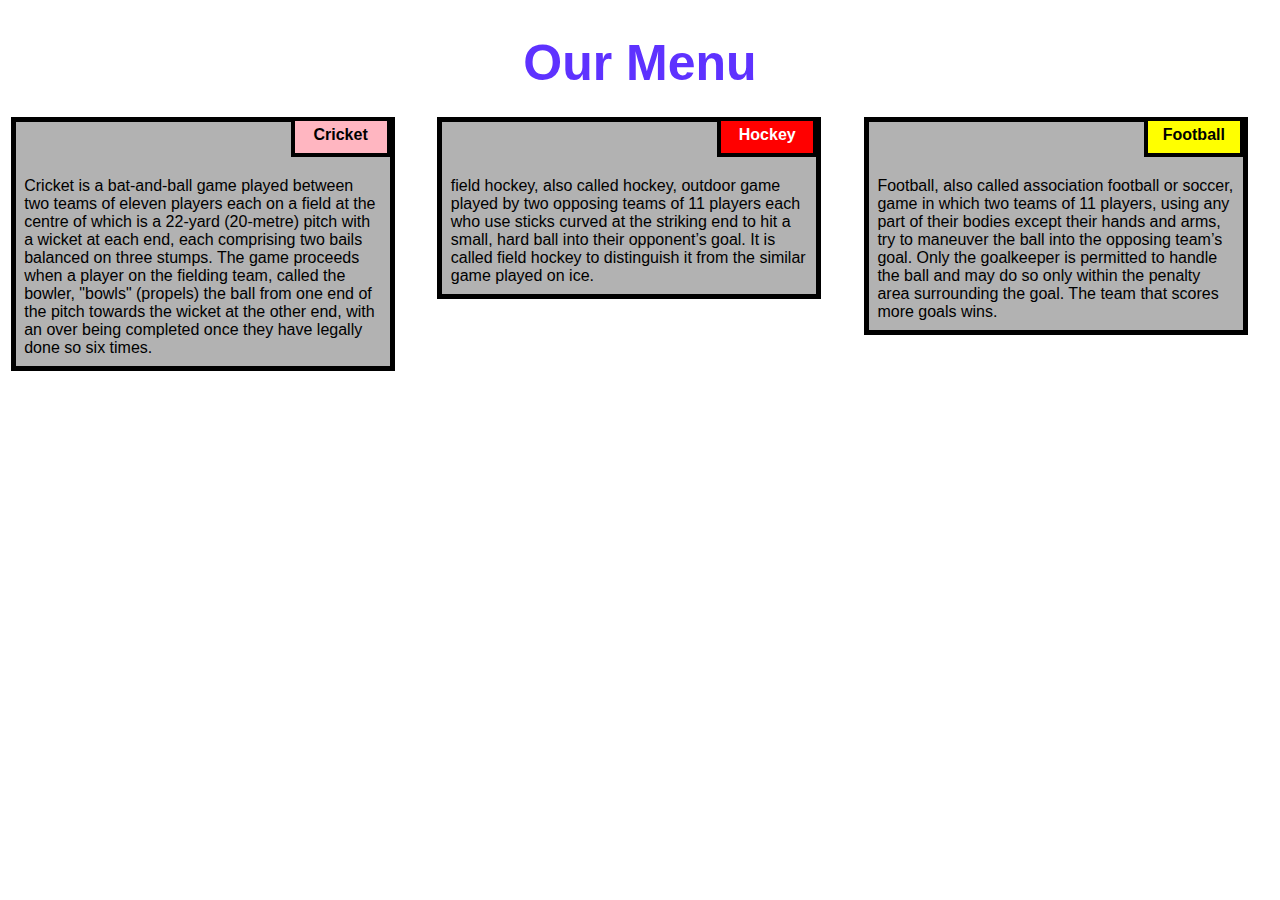
<file: index.html>
<!DOCTYPE html>
<html>
<head>

<title>module2solution</title>
<meta name="viewport" content="width=device-width, initial-scale=1">
<link rel="stylesheet" href="style.css">

</head>
<body>
<h1>Our Menu</h1>



  <div class="col-lg-4 col-md-6 col-sm-12">
  	<div class="box">
  		<p class="content-name n1">Cricket</p>
  		<p class="content">Cricket is a bat-and-ball game played between two teams of eleven players each on a field at the centre of which is a 22-yard (20-metre) pitch with a wicket at each end, each comprising two bails balanced on three stumps. The game proceeds when a player on the fielding team, called the bowler, "bowls" (propels) the ball from one end of the pitch towards the wicket at the other end, with an over being completed once they have legally done so six times.</p>
  	</div>
  </div>

  <div class="col-lg-4 col-md-6 col-sm-12">
  	<div class="box">
   		<p class="content-name n2">Hockey</p>
   		<p class="content">field hockey, also called hockey, outdoor game played by two opposing teams of 11 players each who use sticks curved at the striking end to hit a small, hard ball into their opponent’s goal. It is called field hockey to distinguish it from the similar game played on ice.</p>
  	</div>
  </div>

  <div class="col-lg-4 col-md-12 col-sm-12">
  	<div class="box">
  		<p class="content-name n3">Football</p>
  		<p class="content">Football, also called association football or soccer, game in which two teams of 11 players, using any part of their bodies except their hands and arms, try to maneuver the ball into the opposing team’s goal. Only the goalkeeper is permitted to handle the ball and may do so only within the penalty area surrounding the goal. The team that scores more goals wins.</p>
  	</div>	
  </div>

</body>
</html>
</file>
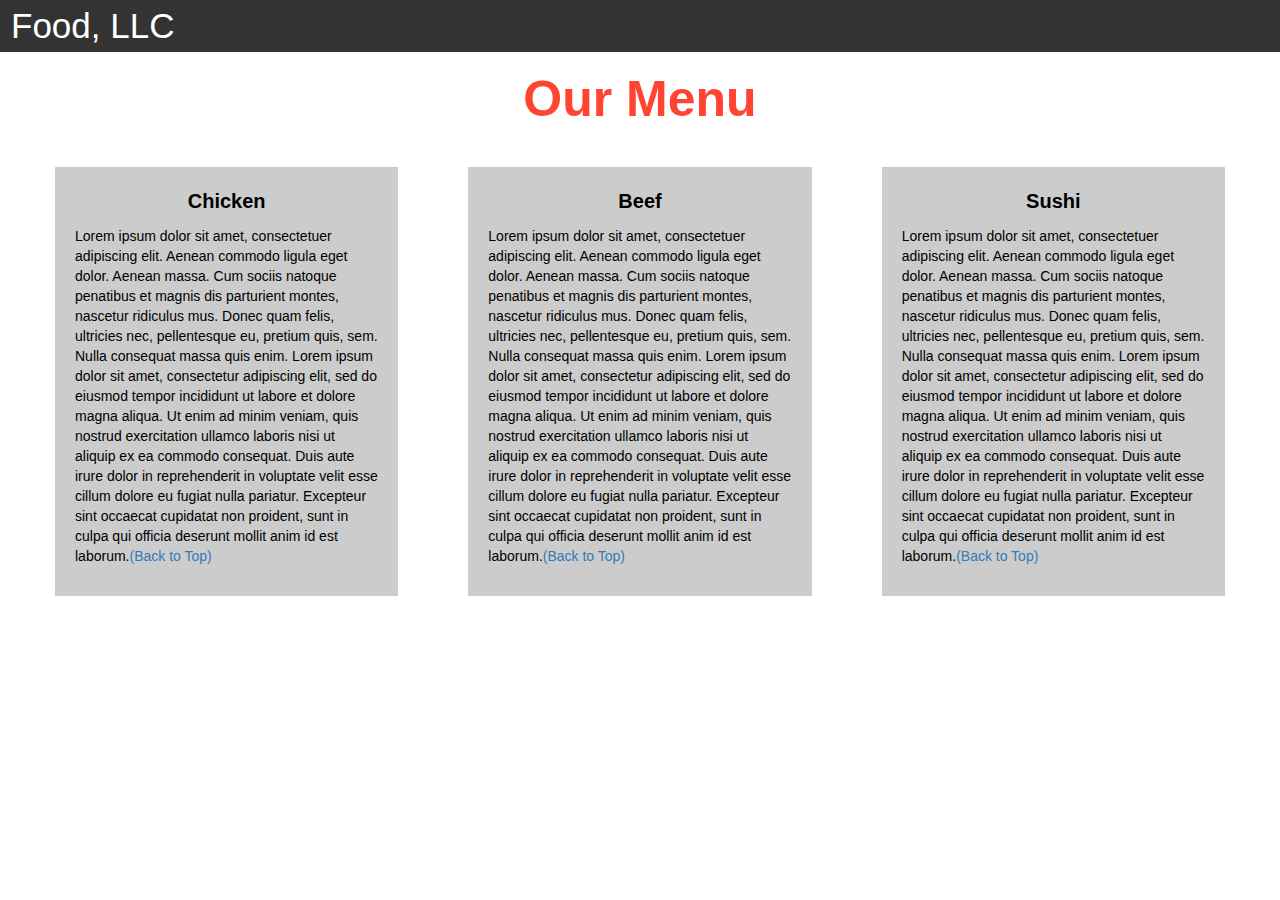
<file: module3/index.html>
<!DOCTYPE html>
<html>
<head>

<title>Module 3</title>

  <meta name="viewport" content="width=device-width, initial-scale=1">
  <link rel="stylesheet" href="https://maxcdn.bootstrapcdn.com/bootstrap/3.3.7/css/bootstrap.min.css">
  <script src="https://ajax.googleapis.com/ajax/libs/jquery/3.3.1/jquery.min.js"></script>
  <script src="https://maxcdn.bootstrapcdn.com/bootstrap/3.3.7/js/bootstrap.min.js"></script>

</head>

<meta name="viewport" content="width=device-width, initial-scale=1">
<link rel="stylesheet" href="style.css">



<body>


<nav class="navbar" id="top">
  <div class="container-fluid">

    <div class="navbar-header">
      <button type="button" class="navbar-toggle" data-toggle="collapse" data-target="#myNavbar">
        <span class="icon-bar"></span>
        <span class="icon-bar"></span>
        <span class="icon-bar"></span> 
      </button>
      <a class="navbar-brand" href="#">Food, LLC</a>
    </div>

    <div class="collapse" id="myNavbar">
      <ul class="nav navbar-nav visible-xs">
        <li><a class="menu-item" href="#">Chicken</a></li>
        <li><a class="menu-item" href="#">Beef</a></li> 
        <li><a class="menu-item" href="#">Sushi</a></li> 
      </ul>
    </div>

  </div>
</nav>

<h1 class="main-title">Our Menu</h1>



<div class="row-1">

  <div class="col-md-4 col-sm-6 col-xs-12"> <!col-lg-4 col-md-6 col-sm-12>
    <div class="content-box">
      <p class="item-name">Chicken</p>
      <p>Lorem ipsum dolor sit amet, consectetuer adipiscing elit. Aenean commodo ligula eget dolor. Aenean massa. Cum sociis natoque penatibus et magnis dis parturient montes, nascetur ridiculus mus. Donec quam felis, ultricies nec, pellentesque eu, pretium quis, sem. Nulla consequat massa quis enim. Lorem ipsum dolor sit amet, consectetur adipiscing elit, sed do eiusmod tempor incididunt ut labore et dolore magna aliqua. Ut enim ad minim veniam, quis nostrud exercitation ullamco laboris nisi ut aliquip ex ea commodo consequat. Duis aute irure dolor in reprehenderit in voluptate velit esse cillum dolore eu fugiat nulla pariatur. Excepteur sint occaecat cupidatat non proident, sunt in culpa qui officia deserunt mollit anim id est laborum.<a href="#top">(Back to Top)</a></p>
    </div>
  </div>

  <div class="col-md-4 col-sm-6 col-xs-12">
    <div class="content-box">
      <p class="item-name">Beef</p>
      <p>Lorem ipsum dolor sit amet, consectetuer adipiscing elit. Aenean commodo ligula eget dolor. Aenean massa. Cum sociis natoque penatibus et magnis dis parturient montes, nascetur ridiculus mus. Donec quam felis, ultricies nec, pellentesque eu, pretium quis, sem. Nulla consequat massa quis enim. Lorem ipsum dolor sit amet, consectetur adipiscing elit, sed do eiusmod tempor incididunt ut labore et dolore magna aliqua. Ut enim ad minim veniam, quis nostrud exercitation ullamco laboris nisi ut aliquip ex ea commodo consequat. Duis aute irure dolor in reprehenderit in voluptate velit esse cillum dolore eu fugiat nulla pariatur. Excepteur sint occaecat cupidatat non proident, sunt in culpa qui officia deserunt mollit anim id est laborum.<a href="#top">(Back to Top)</a></p>
    </div>
  </div>


  <div class="col-md-4 col-sm-6 col-xs-12">
    <div class="content-box">
      <p class="item-name">Sushi</p>
      <p>Lorem ipsum dolor sit amet, consectetuer adipiscing elit. Aenean commodo ligula eget dolor. Aenean massa. Cum sociis natoque penatibus et magnis dis parturient montes, nascetur ridiculus mus. Donec quam felis, ultricies nec, pellentesque eu, pretium quis, sem. Nulla consequat massa quis enim. Lorem ipsum dolor sit amet, consectetur adipiscing elit, sed do eiusmod tempor incididunt ut labore et dolore magna aliqua. Ut enim ad minim veniam, quis nostrud exercitation ullamco laboris nisi ut aliquip ex ea commodo consequat. Duis aute irure dolor in reprehenderit in voluptate velit esse cillum dolore eu fugiat nulla pariatur. Excepteur sint occaecat cupidatat non proident, sunt in culpa qui officia deserunt mollit anim id est laborum.<a href="#top">(Back to Top)</a></p>
    </div>
  </div>

</div>


</body>
</html>
</file>
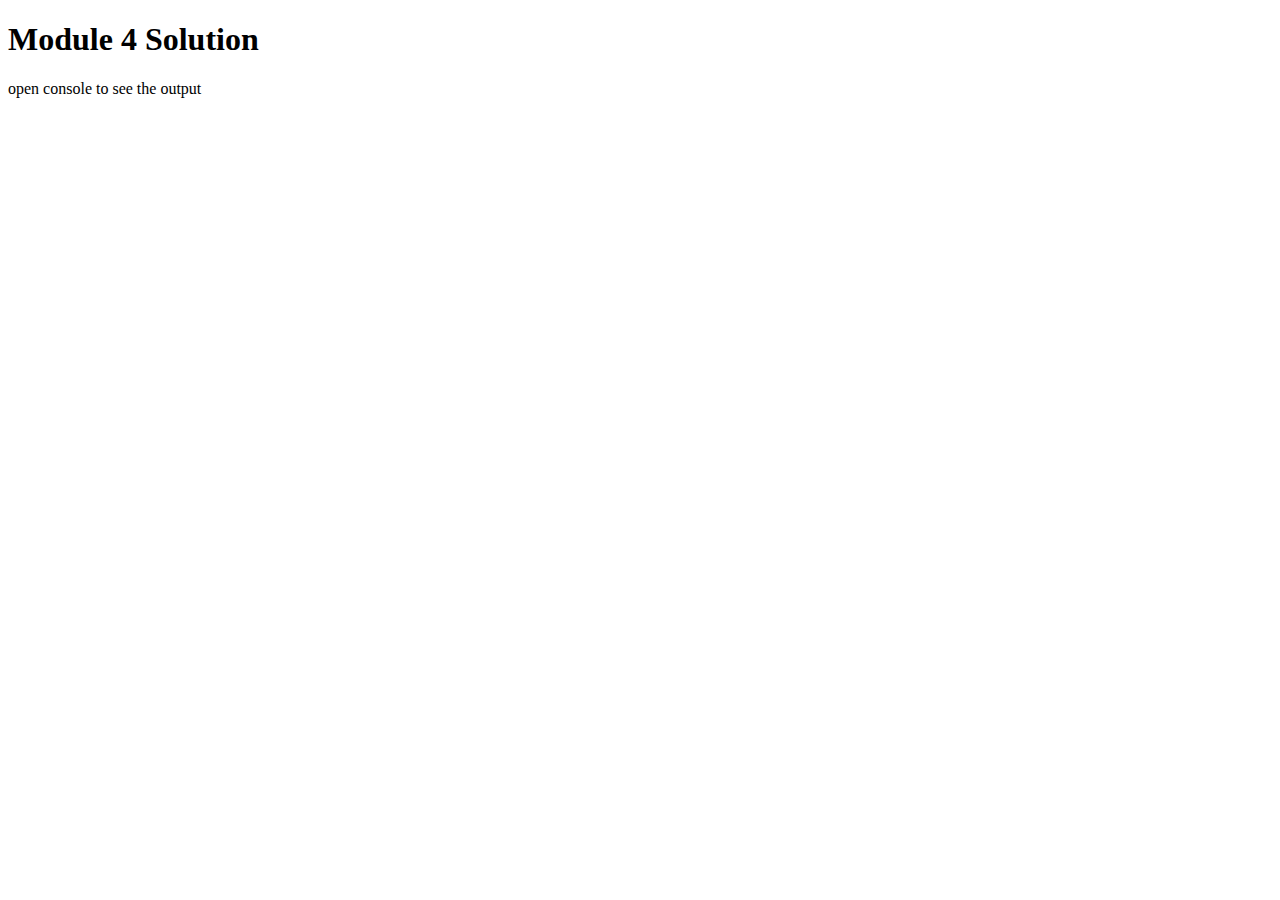
<file: module4/index.html>
<!DOCTYPE html>
<html>
<head>
  <meta charset="utf-8">
  <title>Module 4 Solution </title>
  <script src="Hello.js"></script>
  <script src="Bye.js"></script>
  <script src="script.js"></script>
</head>
<body>
  <h1>Module 4 Solution </h1>
  <p>open console to see the output</p>
</body>
</html>
</file>
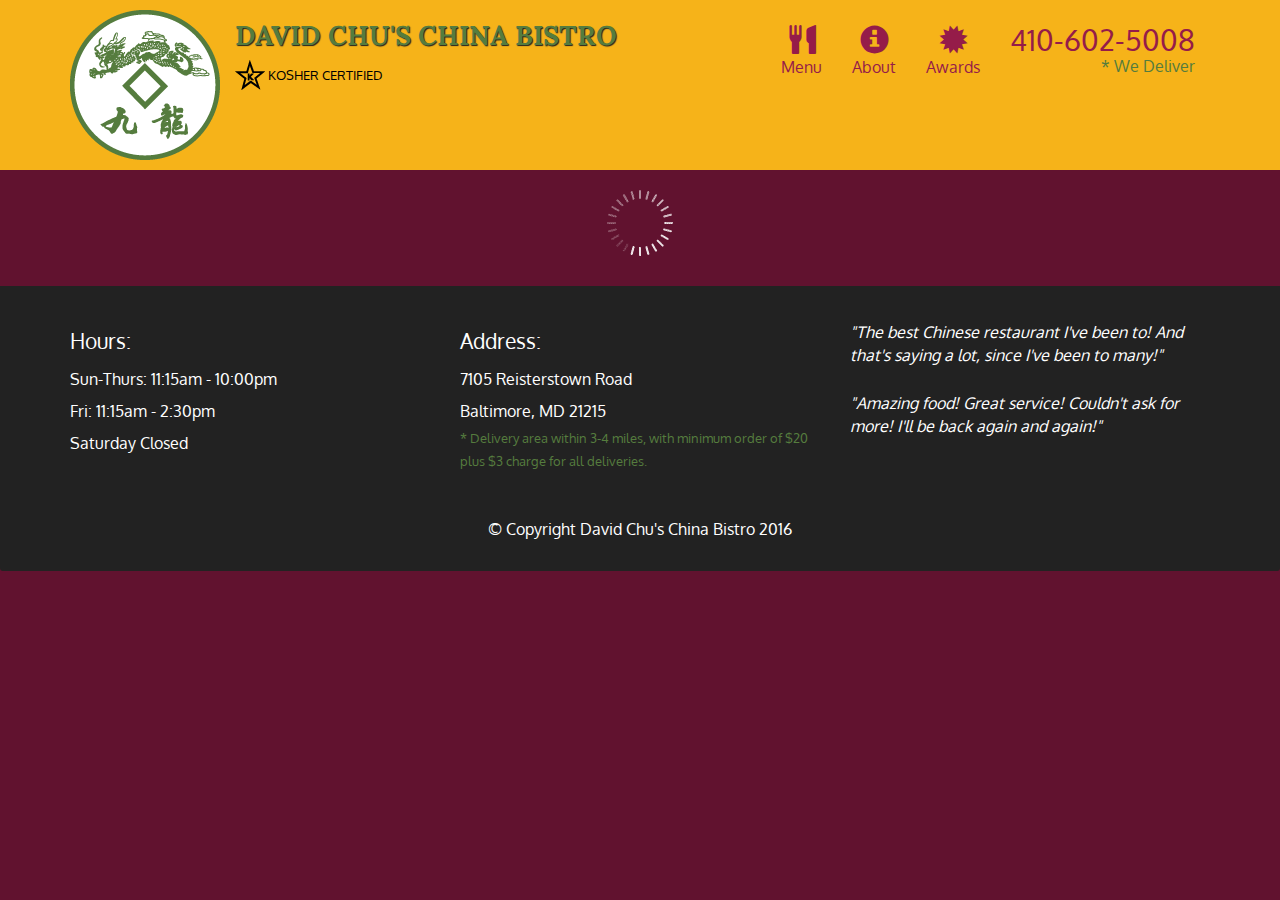
<file: module5/index.html>
<!doctype html>
<html lang="en">
  <head>
    <meta charset="utf-8">
    <meta http-equiv="X-UA-Compatible" content="IE=edge">
    <meta name="viewport" content="width=device-width, initial-scale=1">
    <title>David Chu's China Bistro</title>
    <link rel="stylesheet" href="css/boothstrap.min.css">
    <link rel="stylesheet" href="css/style.css">
    <link href='https://fonts.googleapis.com/css?family=Oxygen:400,300,700' rel='stylesheet' type='text/css'>
    <link href='https://fonts.googleapis.com/css?family=Lora' rel='stylesheet' type='text/css'>
  </head>
<body>
  <header>
    <nav id="header-nav" class="navbar navbar-default">
      <div class="container">
        <div class="navbar-header">
          <a href="index.html" class="pull-left visible-md visible-lg">
            <div id="logo-img" alt="Logo image"></div>
          </a>

          <div class="navbar-brand">
            <a href="index.html"><h1>David Chu's China Bistro</h1></a>
            <p>
              <img src="images/star-k-logo.png" alt="Kosher certification">
              <span>Kosher Certified</span>
            </p>
          </div>

          <button id="navbarToggle" type="button" class="navbar-toggle collapsed" data-toggle="collapse" data-target="#collapsable-nav" aria-expanded="false">
            <span class="sr-only">Toggle navigation</span>
            <span class="icon-bar"></span>
            <span class="icon-bar"></span>
            <span class="icon-bar"></span>
          </button>
        </div>
        
        <div id="collapsable-nav" class="collapse navbar-collapse">
           <ul id="nav-list" class="nav navbar-nav navbar-right">
            <li id="navHomeButton" class="visible-xs active">
              <a href="index.html">
                <span class="glyphicon glyphicon-home"></span> Home</a>
            </li>
            <li id="navMenuButton">
              <a href="#" onclick="$dc.loadMenuCategories();">
                <span class="glyphicon glyphicon-cutlery"></span><br class="hidden-xs"> Menu</a>
            </li>
            <li>
              <a href="#">
                <span class="glyphicon glyphicon-info-sign"></span><br class="hidden-xs"> About</a>
            </li>
            <li>
              <a href="#">
                <span class="glyphicon glyphicon-certificate"></span><br class="hidden-xs"> Awards</a>
            </li>
            <li id="phone" class="hidden-xs">
              <a href="tel:410-602-5008">
                <span>410-602-5008</span></a><div>* We Deliver</div>
            </li>
          </ul><!-- #nav-list -->
        </div><!-- .collapse .navbar-collapse -->
      </div><!-- .container -->
    </nav><!-- #header-nav -->
  </header>

  <div id="call-btn" class="visible-xs">
    <a class="btn" href="tel:410-602-5008">
    <span class="glyphicon glyphicon-earphone"></span>
    410-602-5008
    </a>
  </div>
  <div id="xs-deliver" class="text-center visible-xs">* We Deliver</div>

  <div id="main-content" class="container"></div>

  <footer class="panel-footer">
    <div class="container">
      <div class="row">
        <section id="hours" class="col-sm-4">
          <span>Hours:</span><br>
          Sun-Thurs: 11:15am - 10:00pm<br>
          Fri: 11:15am - 2:30pm<br>
          Saturday Closed
          <hr class="visible-xs">
        </section>
        <section id="address" class="col-sm-4">
          <span>Address:</span><br>
          7105 Reisterstown Road<br>
          Baltimore, MD 21215
          <p>* Delivery area within 3-4 miles, with minimum order of $20 plus $3 charge for all deliveries.</p>
          <hr class="visible-xs">
        </section>
        <section id="testimonials" class="col-sm-4">
          <p>"The best Chinese restaurant I've been to! And that's saying a lot, since I've been to many!"</p>
          <p>"Amazing food! Great service! Couldn't ask for more! I'll be back again and again!"</p>
        </section>
      </div>
      <div class="text-center">&copy; Copyright David Chu's China Bistro 2016</div>
    </div>
  </footer>

  <!-- jQuery (Bootstrap JS plugins depend on it) -->
  <script src="js/jquery-2.1.4.min.js"></script>
  <script src="js/bootstrap.min.js"></script>
  <script src="js/ajax-utils.js"></script>
  <script src="js/script.js"></script>
</body>
</html>
</file>
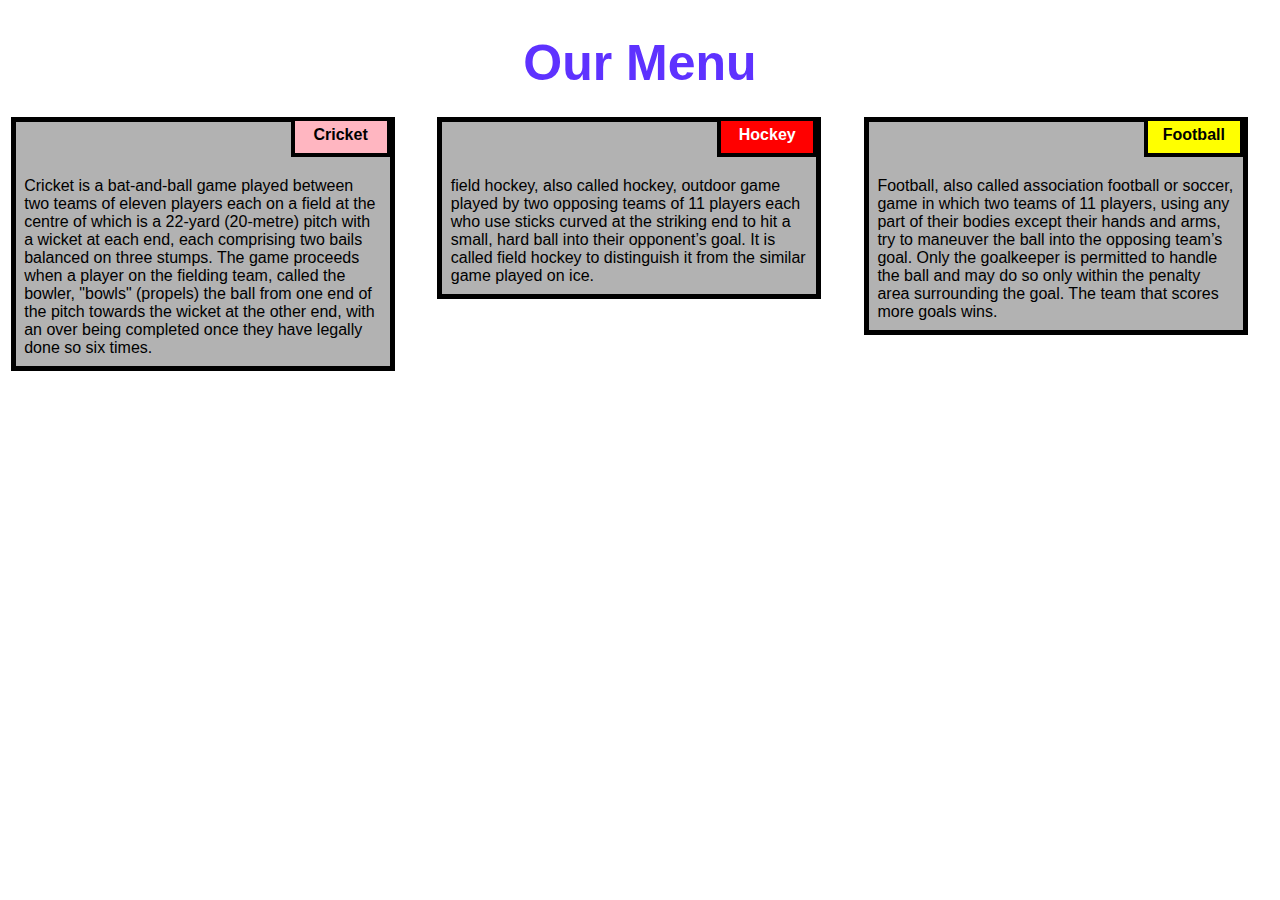
<file: module2assignment.html>
<!DOCTYPE html>
<html>
<head>

<title>module2solution</title>
<meta name="viewport" content="width=device-width, initial-scale=1">
<link rel="stylesheet" href="module2.css">

</head>
<body>
<h1>Our Menu</h1>



  <div class="col-lg-4 col-md-6 col-sm-12">
  	<div class="box">
  		<p class="content-name n1">Cricket</p>
  		<p class="content">Cricket is a bat-and-ball game played between two teams of eleven players each on a field at the centre of which is a 22-yard (20-metre) pitch with a wicket at each end, each comprising two bails balanced on three stumps. The game proceeds when a player on the fielding team, called the bowler, "bowls" (propels) the ball from one end of the pitch towards the wicket at the other end, with an over being completed once they have legally done so six times.</p>
  	</div>
  </div>

  <div class="col-lg-4 col-md-6 col-sm-12">
  	<div class="box">
   		<p class="content-name n2">Hockey</p>
   		<p class="content">field hockey, also called hockey, outdoor game played by two opposing teams of 11 players each who use sticks curved at the striking end to hit a small, hard ball into their opponent’s goal. It is called field hockey to distinguish it from the similar game played on ice.</p>
  	</div>
  </div>

  <div class="col-lg-4 col-md-12 col-sm-12">
  	<div class="box">
  		<p class="content-name n3">Football</p>
  		<p class="content">Football, also called association football or soccer, game in which two teams of 11 players, using any part of their bodies except their hands and arms, try to maneuver the ball into the opposing team’s goal. Only the goalkeeper is permitted to handle the ball and may do so only within the penalty area surrounding the goal. The team that scores more goals wins.</p>
  	</div>	
  </div>

</body>
</html>
</file>
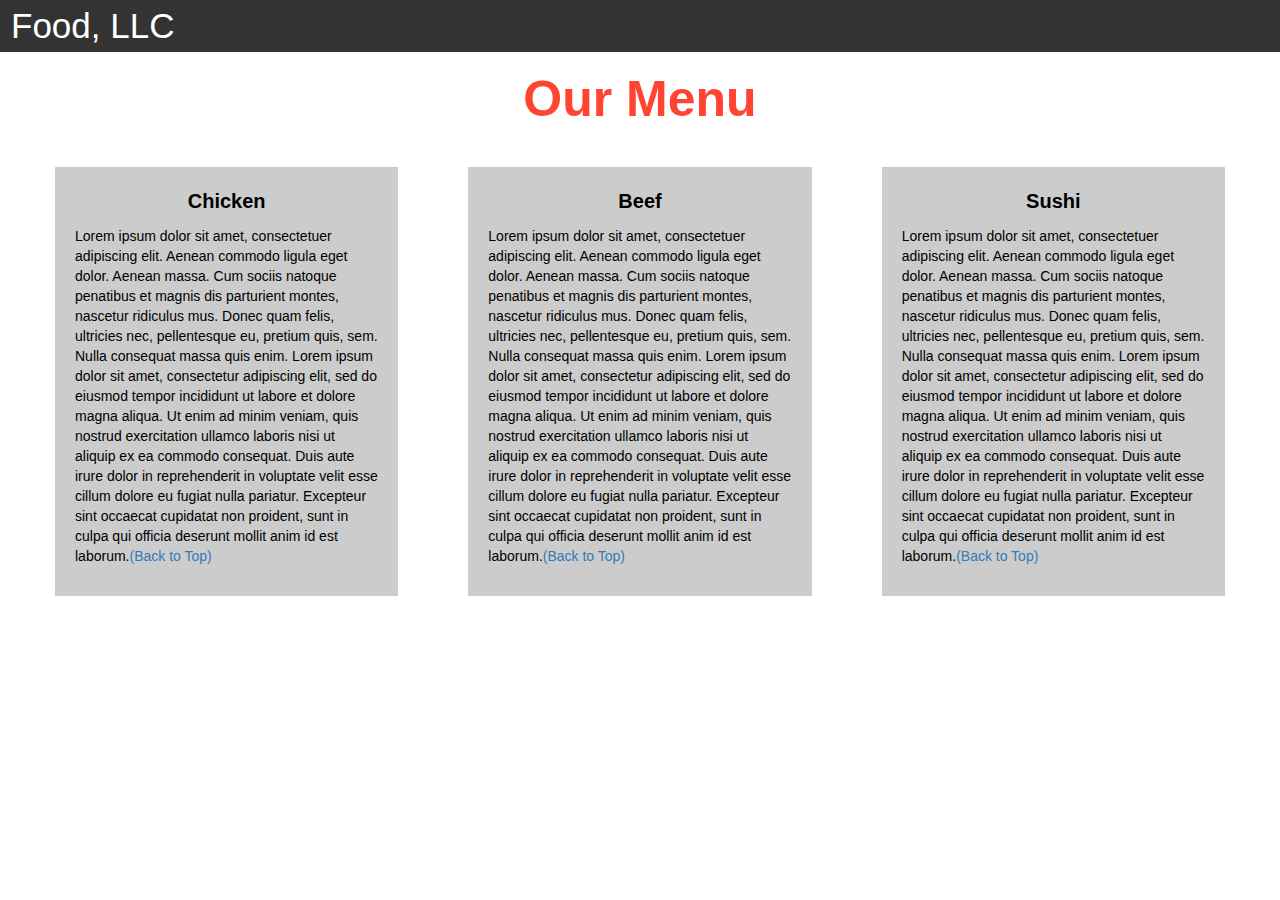
<file: module3/module3.html>
<!DOCTYPE html>
<html>
<head>

<title>Module 3</title>

  <meta name="viewport" content="width=device-width, initial-scale=1">
  <link rel="stylesheet" href="https://maxcdn.bootstrapcdn.com/bootstrap/3.3.7/css/bootstrap.min.css">
  <script src="https://ajax.googleapis.com/ajax/libs/jquery/3.3.1/jquery.min.js"></script>
  <script src="https://maxcdn.bootstrapcdn.com/bootstrap/3.3.7/js/bootstrap.min.js"></script>

</head>

<meta name="viewport" content="width=device-width, initial-scale=1">
<link rel="stylesheet" href="module3.css">



<body>


<nav class="navbar" id="top">
  <div class="container-fluid">

    <div class="navbar-header">
      <button type="button" class="navbar-toggle" data-toggle="collapse" data-target="#myNavbar">
        <span class="icon-bar"></span>
        <span class="icon-bar"></span>
        <span class="icon-bar"></span> 
      </button>
      <a class="navbar-brand" href="#">Food, LLC</a>
    </div>

    <div class="collapse" id="myNavbar">
      <ul class="nav navbar-nav visible-xs">
        <li><a class="menu-item" href="#">Chicken</a></li>
        <li><a class="menu-item" href="#">Beef</a></li> 
        <li><a class="menu-item" href="#">Sushi</a></li> 
      </ul>
    </div>

  </div>
</nav>

<h1 class="main-title">Our Menu</h1>



<div class="row-1">

  <div class="col-md-4 col-sm-6 col-xs-12"> <!col-lg-4 col-md-6 col-sm-12>
    <div class="content-box">
      <p class="item-name">Chicken</p>
      <p>Lorem ipsum dolor sit amet, consectetuer adipiscing elit. Aenean commodo ligula eget dolor. Aenean massa. Cum sociis natoque penatibus et magnis dis parturient montes, nascetur ridiculus mus. Donec quam felis, ultricies nec, pellentesque eu, pretium quis, sem. Nulla consequat massa quis enim. Lorem ipsum dolor sit amet, consectetur adipiscing elit, sed do eiusmod tempor incididunt ut labore et dolore magna aliqua. Ut enim ad minim veniam, quis nostrud exercitation ullamco laboris nisi ut aliquip ex ea commodo consequat. Duis aute irure dolor in reprehenderit in voluptate velit esse cillum dolore eu fugiat nulla pariatur. Excepteur sint occaecat cupidatat non proident, sunt in culpa qui officia deserunt mollit anim id est laborum.<a href="#top">(Back to Top)</a></p>
    </div>
  </div>

  <div class="col-md-4 col-sm-6 col-xs-12">
    <div class="content-box">
      <p class="item-name">Beef</p>
      <p>Lorem ipsum dolor sit amet, consectetuer adipiscing elit. Aenean commodo ligula eget dolor. Aenean massa. Cum sociis natoque penatibus et magnis dis parturient montes, nascetur ridiculus mus. Donec quam felis, ultricies nec, pellentesque eu, pretium quis, sem. Nulla consequat massa quis enim. Lorem ipsum dolor sit amet, consectetur adipiscing elit, sed do eiusmod tempor incididunt ut labore et dolore magna aliqua. Ut enim ad minim veniam, quis nostrud exercitation ullamco laboris nisi ut aliquip ex ea commodo consequat. Duis aute irure dolor in reprehenderit in voluptate velit esse cillum dolore eu fugiat nulla pariatur. Excepteur sint occaecat cupidatat non proident, sunt in culpa qui officia deserunt mollit anim id est laborum.<a href="#top">(Back to Top)</a></p>
    </div>
  </div>


  <div class="col-md-4 col-sm-6 col-xs-12">
    <div class="content-box">
      <p class="item-name">Sushi</p>
      <p>Lorem ipsum dolor sit amet, consectetuer adipiscing elit. Aenean commodo ligula eget dolor. Aenean massa. Cum sociis natoque penatibus et magnis dis parturient montes, nascetur ridiculus mus. Donec quam felis, ultricies nec, pellentesque eu, pretium quis, sem. Nulla consequat massa quis enim. Lorem ipsum dolor sit amet, consectetur adipiscing elit, sed do eiusmod tempor incididunt ut labore et dolore magna aliqua. Ut enim ad minim veniam, quis nostrud exercitation ullamco laboris nisi ut aliquip ex ea commodo consequat. Duis aute irure dolor in reprehenderit in voluptate velit esse cillum dolore eu fugiat nulla pariatur. Excepteur sint occaecat cupidatat non proident, sunt in culpa qui officia deserunt mollit anim id est laborum.<a href="#top">(Back to Top)</a></p>
    </div>
  </div>

</div>


</body>
</html>
</file>
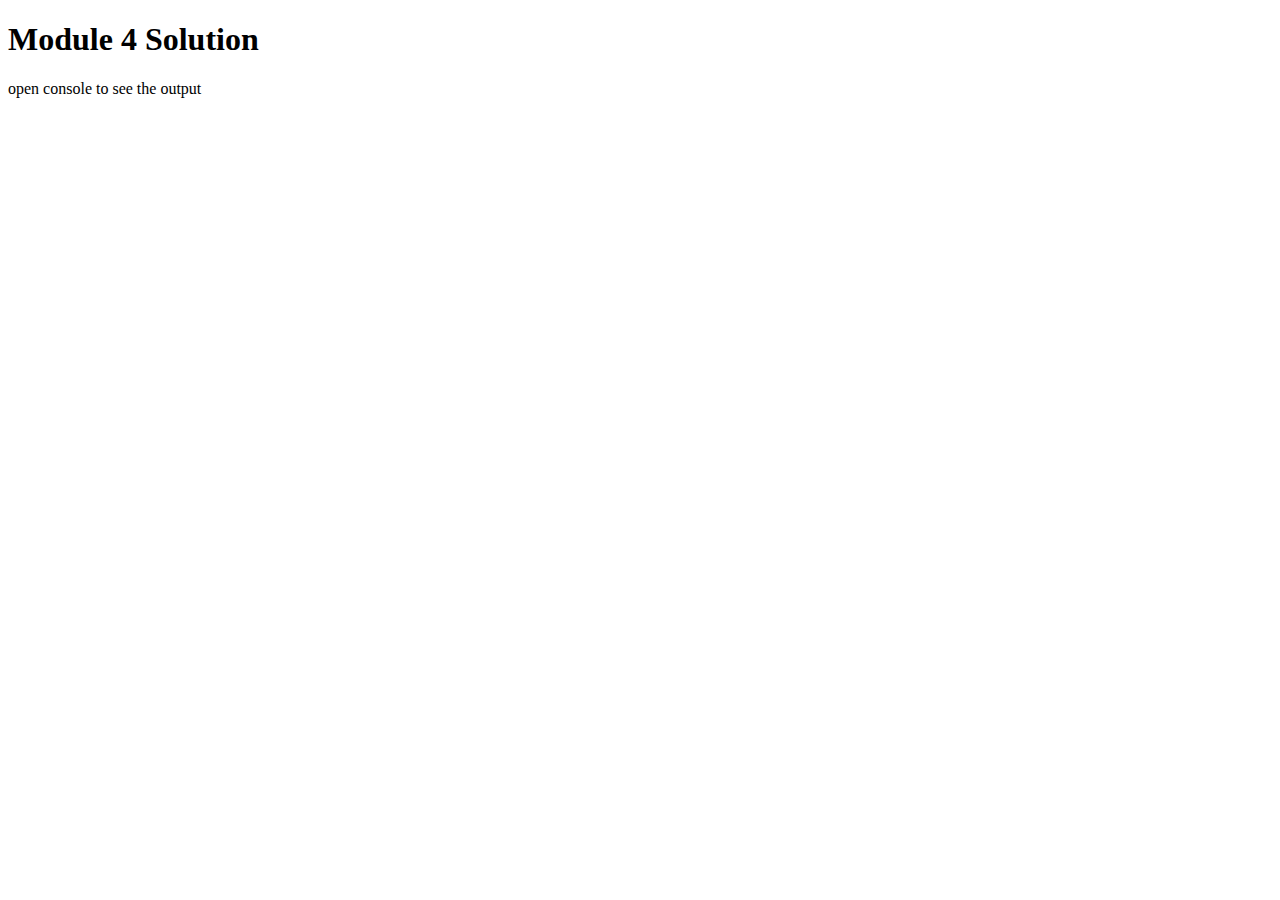
<file: module4/module4.html>
<!DOCTYPE html>
<html>
<head>
  <meta charset="utf-8">
  <title>Module 4 Solution </title>
  <script src="hello.js"></script>
  <script src="bye.js"></script>
  <script src="module4.js"></script>
</head>
<body>
  <h1>Module 4 Solution </h1>
  <p>open console to see the output</p>
</body>
</html>
</file>
<file: style.css>
* {
    box-sizing: border-box;
  }
  
  body{
      margin: 0;
      padding: 0;
    font-family: "Time-Roman", cursive, sans-serif;
  }
  
  h1 {
    margin-bottom: 15px;
    text-align: center;
    color: #5e32ff;
    font-size: 50px;
  }
  
  
  .box{
    width: 100%;
    overflow: none;
  }
  
  
  .content-name{
    overflow: none;
    text-align: center;
    border: 4px solid black;
    width: 100px;
    height: 40px;
    padding: 5px;
    float: right;
    margin-right: 36px;
    margin-top: 0px;
    font-weight: bold;
    position: relative;
  }
  
  .content{
    border: 5px solid black;
    width: 90%;
    height: auto;
    margin: 2.5%;
    color: black
    font-size 25px;
    padding: 2%;
    padding-top: 55px;
    background-color: rgba(0,0,0,0.3);
  }
  
  .n1{
    background-color: #FFB6C1;
  }
  
  .n2{
    color: white;
    background-color: #FF0000;
  }
  .n3{
    background-color: #FFFF00;
  }
  
  
  /********** Large devices only **********/
  @media (min-width: 992px) {
    .col-lg-4 {
        float: left;
      width: 33.33%;
    }
  }
  /********** Medium devices only **********/
  @media (min-width: 768px) and (max-width: 991px) {
    .col-md-6,.col-md-12 {
      float: left;
    }
    .col-md-6 {
      width: 50%;
    }
    .col-md-12 {
      margin-left: -10px;
      width: 100%;
    }
    .name3{
      margin-right: 65px;
      width: 100px;
    }
  }
  
  @media (min-width: 0px) and (max-width: 767px) {
    .col-sm-12 {
        float: left;
      width: 100%;
    }
    .content-name{
      margin-right: 30px;
    }
  }
</file>
<file: module3/style.css>
.container-fluid{
	margin: 0;
	padding: 0;
}

.navbar{
	border-radius: 0px;
	background-color: rgba(0,0,0,0.8);
}

.navbar-brand{
  font-size: 35px;
  color: white;
  padding-left: 25px;
}

.navbar-brand:hover{
	color: white;
}

.nav{
	margin: 0;
	padding: 0;
}

.navbar-nav{
  font-size: 25px;
  text-align: center;
  margin: 0;
  padding: 0;
}

.navbar-toggle{
	border: 2px solid white;
	margin-right: 25px;
}

.icon-bar{
	background-color: white;
}


.main-title{
  margin-bottom: 15px;
  text-align: center;
  color: #ff4532;
  font-size: 50px;
  font-family: "Comic Sans MS", cursive, sans-serif;
  font-weight: bold;
}

li{
	box-sizing: border-box;
	width: 100%;
}

.menu-item{
	padding: 0;
	margin: 0;
	width: 100%;
	background-color: white;
	border-bottom: 1px solid black;
	color: black;
	display: block;
}

.menu-item:hover{
	background-color: rgba(0,0,0,0.9);
	color: rgba(0,0,0,0.4);
}



.row-1{
	margin: 20px;
}

.content-box{
	margin: 20px;
	width: auto;
	height: auto;
	color: black;
	background-color: rgba(0,0,0,0.2);
	font-family: "Comic Sans MS", cursive, sans-serif;
	padding: 20px;
}

.item-name{
	text-align: center;
	font-size: 20px;
	font-weight: bold;
}
</file>
<file: module5/css/style.css>
body {
  font-size: 16px;
  color: #fff;
  background-color: #61122f;
  font-family: 'Oxygen', sans-serif;
}

/** HEADER **/
#header-nav {
  background-color: #f6b319;
  border-radius: 0;
  border: 0;
}

#logo-img {
  background: url('../images/restaurant-logo_large.png') no-repeat;
  width: 150px;
  height: 150px;
  margin: 10px 15px 10px 0;
}

.navbar-brand {
  padding-top: 25px;
}
.navbar-brand h1 { /* Restaurant name */
  font-family: 'Lora', serif;
  color: #557c3e;
  font-size: 1.5em;
  text-transform: uppercase;
  font-weight: bold;
  text-shadow: 1px 1px 1px #222;
  margin-top: 0;
  margin-bottom: 0;
  line-height: .75;
}
.navbar-brand a:hover, .navbar-brand a:focus {
  text-decoration: none;
}
.navbar-brand p { /* Kosher cert */
  color: #000;
  text-transform: uppercase;
  font-size: .7em;
  margin-top: 15px;
}
.navbar-brand p span { /* Star-K */
  vertical-align: middle;
}

#nav-list {
  margin-top: 10px;
}
#nav-list a {
  color: #951C49;
  text-align: center;
}
#nav-list a:hover {
  background: #E7E7E7;
}
#nav-list a span {
  font-size: 1.8em;
}

#phone {
  margin-top: 5px;
}
#phone a { /* Phone number */
  text-align: right;
  padding-bottom: 0;
}
#phone div { /* We Deliver */
  color: #557c3e;
  text-align: right;
  padding-right: 15px;
}

.navbar-header button.navbar-toggle, .navbar-header .icon-bar {
  border: 1px solid #61122f;
}
.navbar-header button.navbar-toggle {
  clear: both;
  margin-top: -30px;
}
/* END HEADER */

/* FOOTER */
.panel-footer {
  margin-top: 30px;
  padding-top: 35px;
  padding-bottom: 30px;
  background-color: #222;
  border-top: 0;
}
.panel-footer div.row {
  margin-bottom: 35px;
}
#hours, #address {
  line-height: 2;
}
#hours > span, #address > span {
  font-size: 1.3em;
}
#address p {
  color: #557c3e;
  font-size: .8em;
  line-height: 1.8;
}
#testimonials {
  font-style: italic;
}
#testimonials p:nth-child(2) {
  margin-top: 25px;
}
/* END FOOTER */



/* HOME PAGE */
.container .jumbotron {
  box-shadow: 0 0 50px #3F0C1F;
  border: 2px solid #3F0C1F;
}

#menu-tile, #specials-tile, #map-tile {
  height: 250px;
  width: 100%;
  margin-bottom: 15px;
  position: relative;
  border: 2px solid #3F0C1F;
  overflow: hidden;
}
#menu-tile:hover, #specials-tile:hover, #map-tile:hover {
  box-shadow: 0 1px 5px 1px #cccccc;
}
#menu-tile {
  background: url('../images/menu-tile.jpg') no-repeat;
  background-position: center;
}
#specials-tile {
  background: url('../images/specials-tile.jpg') no-repeat;
  background-position: center;
}
#menu-tile span, #specials-tile span, #map-tile span {
  position: absolute;
  bottom: 0;
  right: 0;
  width: 100%;
  text-align: center;
  font-size: 1.6em;
  text-transform: uppercase;
  background-color: #000;
  color: #fff;
  opacity: .8;
}
/* END HOME PAGE */

/* MENU CATEGORIES PAGE */
.category-tile { 
  position: relative;
  border: 2px solid #3F0C1F;
  overflow: hidden;
  width: 200px;
  height: 200px;
  margin: 0 auto 15px;
}
.category-tile span {
  position: absolute;
  bottom: 0;
  right: 0;
  width: 100%;
  text-align: center;
  font-size: 1.2em;
  text-transform: uppercase;
  background-color: #000;
  color: #fff;
  opacity: .8;
}
.category-tile:hover {
  box-shadow: 0 1px 5px 1px #cccccc;
}

#menu-categories-title + div {
  margin-bottom: 50px;
}
/* END MENU CATEGORIES PAGE */

/* SINGLE CATEGORY PAGE */
.menu-item-tile {
  margin-bottom: 25px;
}
.menu-item-tile hr {
  width: 80%;
}
.menu-item-tile .menu-item-price {
  font-size: 1.1em;
  text-align: right;
  margin-top: -15px;
  margin-right: -15px;
}
.menu-item-tile .menu-item-price span {
  font-size: .6em;
}
.menu-item-photo {
  position: relative;
  border: 2px solid #3F0C1F; 
  overflow: hidden;
  padding: 0;
  margin-right: -15px;
  margin-left: auto;
  margin-bottom: 20px;
  max-width: 250px;
}
.menu-item-photo div {
  position: absolute;
  bottom: 0;
  right: 0;
  width: 80px;
  background-color: #557c3e;
  text-align: center;
}
.menu-item-description {
  padding-right: 30px;
}
h3.menu-item-title {
  margin: 0 0 10px;
}
.menu-item-details {
  font-size: .9em;
  font-style: italic;
}
/* END SINGLE CATEGORY PAGE */


/********** Large devices only **********/
@media (min-width: 1200px) {
  .container .jumbotron {
    background: url('../images/jumbotron_1200.jpg') no-repeat;
    height: 675px;
  }
}

/********** Medium devices only **********/
@media (min-width: 992px) and (max-width: 1199px) {
  /* Header */
  #logo-img {
    background: url('../images/restaurant-logo_medium.png') no-repeat;
    width: 100px;
    height: 100px;
    margin: 5px 5px 5px 0;
  }
  /* End Header */

  /* Home Page */
  .container .jumbotron {
    background: url('../images/jumbotron_992.jpg') no-repeat;
    height: 558px;
  }
  /* End Home Page */
}

/********** Small devices only **********/
@media (min-width: 768px) and (max-width: 991px) {
  /* Home Page */
  .container .jumbotron {
    background: url('../images/jumbotron_768.jpg') no-repeat;
    height: 432px;
  }
  /* End Home Page */
}

/********** Extra small devices only **********/
@media (max-width: 767px) {
  /* Header */
  .navbar-brand {
    padding-top: 10px;
    height: 80px;
  }
  .navbar-brand h1 { /* Restaurant name */
    padding-top: 10px;
    font-size: 5vw; /* 1vw = 1% of viewport width */
  }
  .navbar-brand p { /* Kosher cert */
    font-size: .6em;
    margin-top: 12px;
  }
  .navbar-brand p img { /* Star-K */
    height: 20px;
  }

  #collapsable-nav a { /* Collapsed nav menu text */
    font-size: 1.2em;
  }
  #collapsable-nav a span { /* Collapsed nav menu glyph */
    font-size: 1em;
    margin-right: 5px;
  }

  #call-btn > a {
    font-size: 1.5em;
    display: block;
    margin: 0 20px;
    padding: 10px;
    border: 2px solid #fff;
    background-color: #f6b319;
    color: #951c49;
  }
  #xs-deliver {
    margin-top: 5px;
    font-size: .7em;
    letter-spacing: .1em;
    text-transform: uppercase;
  }
  /* End Header */

  /* Footer */
  .panel-footer section {
    margin-bottom: 30px;
    text-align: center;
  }
  .panel-footer section:nth-child(3) {
    margin-bottom: 0; /* margin already exists on the whole row */
  }
  .panel-footer section hr {
    width: 50%;
  }
  /* End Footer */

  /* Home Page */
  .container .jumbotron {
    margin-top: 30px;
    padding: 0;
  }
  #menu-tile, #specials-tile {
    width: 360px;
    margin: 0 auto 15px;
  }

  .menu-item-photo {
    margin-right: auto;
  }
  .menu-item-tile .menu-item-price {
    text-align: center;
  }
  .menu-item-description {
    text-align: center;;
  }
}


/********** Super extra small devices Only :-) (e.g., iPhone 4) **********/
@media (max-width: 479px) {
  /* Header */
  .navbar-brand h1 { /* Restaurant name */
    padding-top: 5px;
    font-size: 6vw;
  }
  /* End Header */
  
  /* Home page */
  #menu-tile, #specials-tile {
    width: 280px;
    margin: 0 auto 15px;
  }

  .col-xxs-12 {
    position: relative;
    min-height: 1px;
    padding-right: 15px;
    padding-left: 15px;
    float: left;
    width: 100%;
  }
}
</file>
<file: module2.css>
* {
    box-sizing: border-box;
  }
  
  body{
      margin: 0;
      padding: 0;
    font-family: "Time-Roman", cursive, sans-serif;
  }
  
  h1 {
    margin-bottom: 15px;
    text-align: center;
    color: #5e32ff;
    font-size: 50px;
  }
  
  
  .box{
    width: 100%;
    overflow: none;
  }
  
  
  .content-name{
    overflow: none;
    text-align: center;
    border: 4px solid black;
    width: 100px;
    height: 40px;
    padding: 5px;
    float: right;
    margin-right: 36px;
    margin-top: 0px;
    font-weight: bold;
    position: relative;
  }
  
  .content{
    border: 5px solid black;
    width: 90%;
    height: auto;
    margin: 2.5%;
    color: black
    font-size 25px;
    padding: 2%;
    padding-top: 55px;
    background-color: rgba(0,0,0,0.3);
  }
  
  .n1{
    background-color: #FFB6C1;
  }
  
  .n2{
    color: white;
    background-color: #FF0000;
  }
  .n3{
    background-color: #FFFF00;
  }
  
  
  /********** Large devices only **********/
  @media (min-width: 992px) {
    .col-lg-4 {
        float: left;
      width: 33.33%;
    }
  }
  /********** Medium devices only **********/
  @media (min-width: 768px) and (max-width: 991px) {
    .col-md-6,.col-md-12 {
      float: left;
    }
    .col-md-6 {
      width: 50%;
    }
    .col-md-12 {
      margin-left: -10px;
      width: 100%;
    }
    .name3{
      margin-right: 65px;
      width: 100px;
    }
  }
  
  @media (min-width: 0px) and (max-width: 767px) {
    .col-sm-12 {
        float: left;
      width: 100%;
    }
    .content-name{
      margin-right: 30px;
    }
  }
</file>
<file: module3/module3.css>
.container-fluid{
	margin: 0;
	padding: 0;
}

.navbar{
	border-radius: 0px;
	background-color: rgba(0,0,0,0.8);
}

.navbar-brand{
  font-size: 35px;
  color: white;
  padding-left: 25px;
}

.navbar-brand:hover{
	color: white;
}

.nav{
	margin: 0;
	padding: 0;
}

.navbar-nav{
  font-size: 25px;
  text-align: center;
  margin: 0;
  padding: 0;
}

.navbar-toggle{
	border: 2px solid white;
	margin-right: 25px;
}

.icon-bar{
	background-color: white;
}


.main-title{
  margin-bottom: 15px;
  text-align: center;
  color: #ff4532;
  font-size: 50px;
  font-family: "Comic Sans MS", cursive, sans-serif;
  font-weight: bold;
}

li{
	box-sizing: border-box;
	width: 100%;
}

.menu-item{
	padding: 0;
	margin: 0;
	width: 100%;
	background-color: white;
	border-bottom: 1px solid black;
	color: black;
	display: block;
}

.menu-item:hover{
	background-color: rgba(0,0,0,0.9);
	color: rgba(0,0,0,0.4);
}



.row-1{
	margin: 20px;
}

.content-box{
	margin: 20px;
	width: auto;
	height: auto;
	color: black;
	background-color: rgba(0,0,0,0.2);
	font-family: "Comic Sans MS", cursive, sans-serif;
	padding: 20px;
}

.item-name{
	text-align: center;
	font-size: 20px;
	font-weight: bold;
}
</file>
